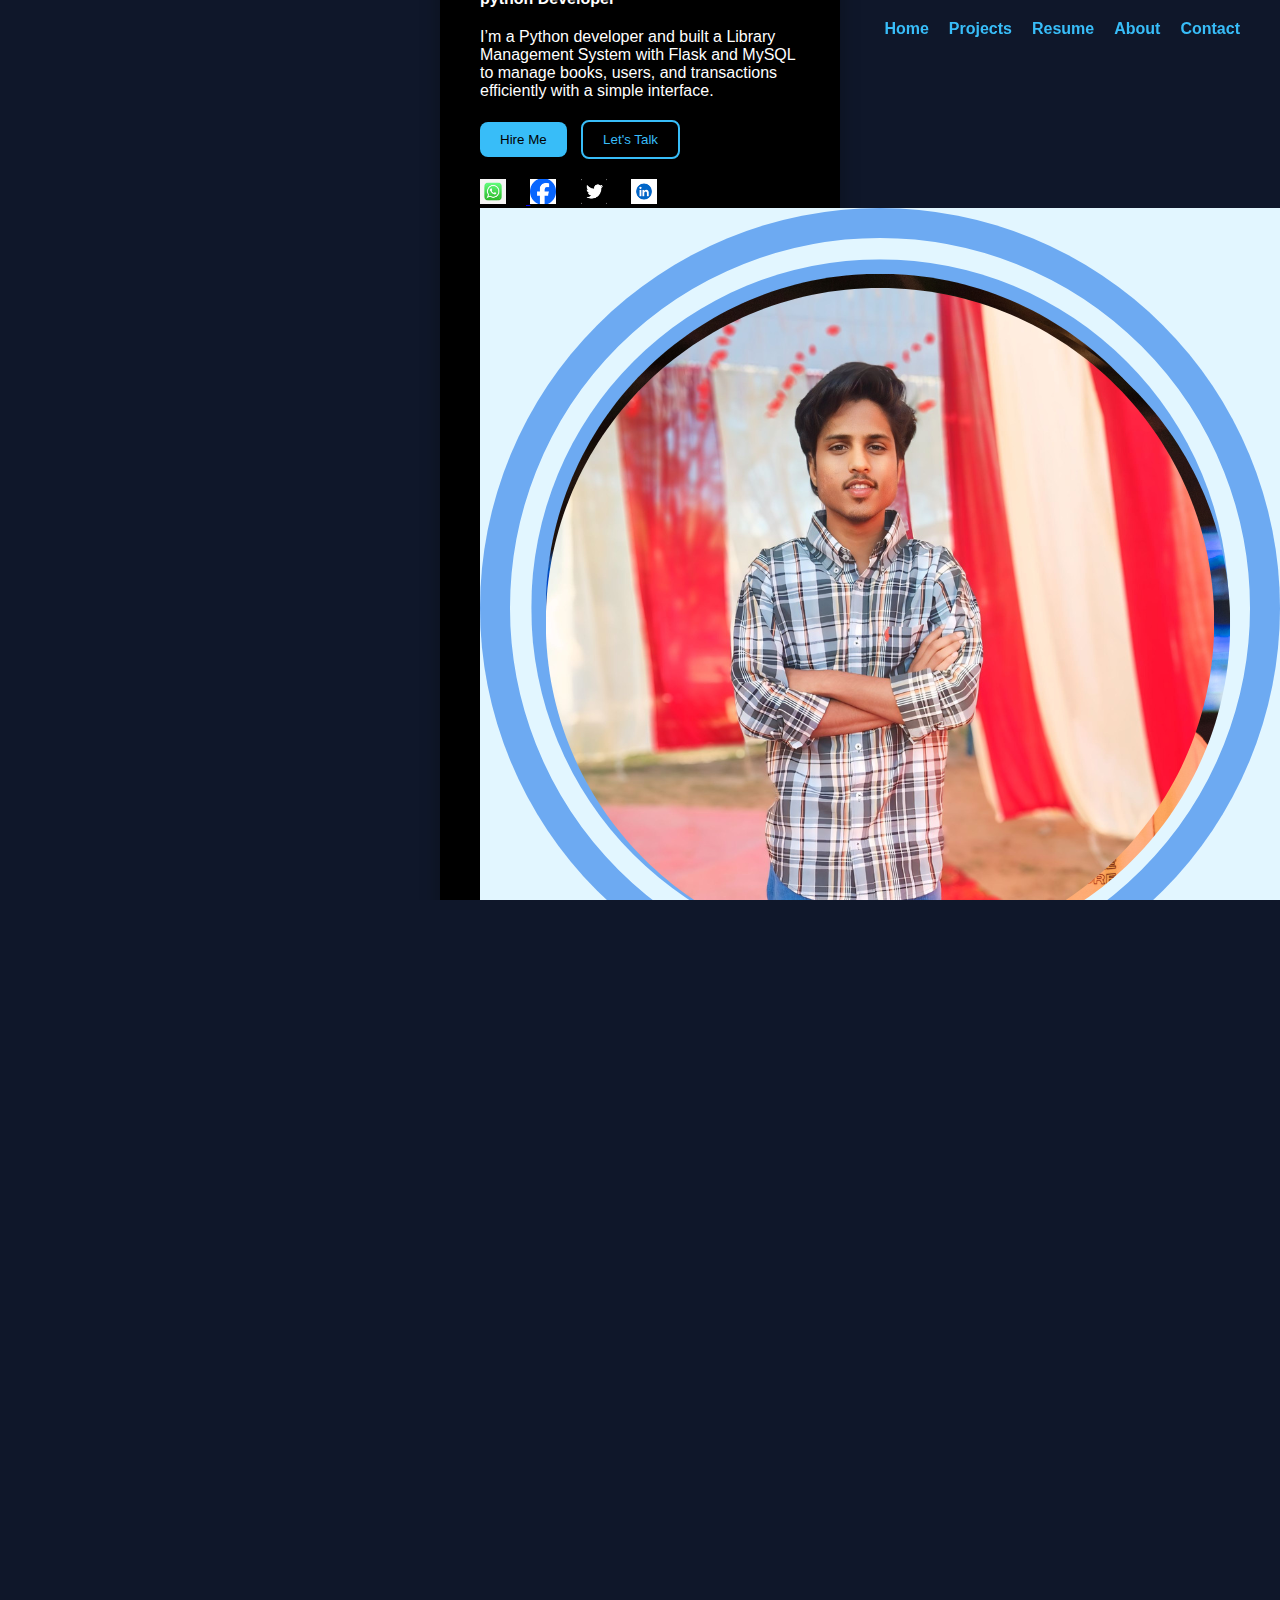
<file: index.html>
<!DOCTYPE html>
<html lang="en">
<head>
  <meta charset="UTF-8">
  <title>Aditya Portfolio</title>
  <link rel="stylesheet" href="style.css">
  <link rel="icon" type="image/x-icon" href="/ass3.png" />
  <meta name="google-site-verification" content="LmW2JwCYtAIORtdS__T8_NFE_Wke69Xrv6ttq37E7mA" />

</head>
<body>

  <!-- Navbar -->
  <nav class="navbar">
    <ul>
      <li><a href="#hero">Home</a></li>
      <li><a href="#projects">Projects</a></li>
      
       <li><a href="#contact">Resume</a></li>  <!-- Yeh line add karni hai -->
       <li><a href="#About">About</a></li>
        <li><a href="Contact">Contact</a></li>
    </ul>
  </nav>

  <!-- Hero Section (1st Page) -->
  <section class="page-section hero" id="hero">
    
    <div class="hero-card">
      <div> <p class="name">ADITYA</p>
      <h1>Hi, I'm <span>aditya kumawat</span></h1>
      <p class="role">python Developer</p>
      <p class="desc">
        I’m a Python developer and built a Library Management System with Flask and MySQL
        to manage books, users, and transactions efficiently with a simple interface.
      </p>
      <div class="btns">
        <button>Hire Me</button>
        <button>Let's Talk</button>
      </div>
    
        <div class="socials">
  <a href="https://wa.me/919358252866?text=Hello%20Aditya%2C%20I%20visited%20your%20portfolio!" target="_blank">
    <img src="download.jpg" alt="WhatsApp" />
  </a>

        <img src="download (3).png">
        <img src="download (1).png">
        <img src="download (2).png">
      </div></div>
     
       <div class="profile-pic">
  <img src="ass3.png" alt="Aditya Kumawat" />
</div>
    </div>
   
  </section>

  <!-- Projects Section (2nd Page) -->
  <section class="page-section projects" id="projects">
    <h2>My Projects</h2>
    <div class="projects-container">
      <div class="project-card">
        <img src="abstract-people-coffee-shop-text-cafe-front-mirror-soft-focus-mirro-50997496.webp" alt="Coffee Shop CRM">
        <h3>Coffee Shop CRM</h3>
        <p>A CRM system for a coffee shop to manage orders, menu, and customer history.</p>
      </div>
      <div class="project-card">
        <img src="Screenshot 2025-07-16 170053.png" alt="Library Management System">
        <h3>Library Management System</h3>
        <p>Web app using Flask & MySQL to manage books, users, and transactions.</p>
      </div>
    </div>
  </section>
  <!-- 3rd Section: Resume + Contact -->
<section class="page-section contact" id="contact">
  <h2>Resume & Contact</h2>

  <!-- Resume Button -->
  <a href="Aditya_Kumawat_Resume_Updated.pdf" download class="resume-btn">📄 Download Resume</a>

  <!-- Contact Form -->
  <form class="contact-form">
    <input type="text" placeholder="Your Name" required>
    <input type="email" placeholder="Your Email" required>
    <textarea rows="5" placeholder="Your Message" required></textarea>
    <button type="submit">Send Message</button>
  </form>
</section>

</body>
</html>
</file>
<file: style.css>
* {
  margin: 0;
  padding: 0;
  box-sizing: border-box;
}

body, html {
  height: 100%;
  scroll-behavior: smooth;
  scroll-snap-type: y mandatory;
  overflow-y: scroll;
  font-family: sans-serif;
  background-color: #0f172a;
  color: white;
}

/* Scroll Sections */
.page-section {
  height: 100vh;
  display: flex;
  flex-direction: column;
  justify-content: center;
  align-items: center;
  scroll-snap-align: start;
  padding: 40px;
}

/* Navbar */
.navbar {
  position: fixed;
  top: 20px;
  right: 40px;
  z-index: 100;
}

.navbar ul {
  display: flex;
  gap: 20px;
  list-style: none;
}

.navbar a {
  color: #38bdf8;
  text-decoration: none;
  font-weight: bold;
}

.navbar a:hover {
  text-decoration: underline;
}

/* Hero Section */
.hero-card {
  background-color: #000;
  padding: 40px;
  border-radius: 25px;
  text-align: left;
  max-width: 400px;
  box-shadow: 0 8px 20px rgba(0,0,0,0.3);
}

.hero-card h1 span {
  color: #38bdf8;
}

.hero-card .role {
  margin-top: 10px;
  font-weight: bold;
}

.hero-card .desc {
  margin: 20px 0;
}

.btns button {
  margin-right: 10px;
  padding: 10px 20px;
  border: none;
  border-radius: 8px;
  cursor: pointer;
}

.btns button:first-child {
  background-color: #38bdf8;
  color: black;
}

.btns button:last-child {
  border: 2px solid #38bdf8;
  color: #38bdf8;
  background: transparent;
}

.socials img {
  width: 26px;
  margin-right: 20px;
  margin-top: 20px;
}

/* Projects Section */
.projects h2 {
  font-size: 2.5rem;
  margin-bottom: 40px;
  color: #38bdf8;
}

.projects-container {
  display: flex;
  gap: 30px;
  flex-wrap: wrap;
  justify-content: center;
}

.project-card {
  background-color: #1e293b;
  border-radius: 15px;
  padding: 20px;
  width: 300px;
  box-shadow: 0 8px 16px rgba(0,0,0,0.3);
  transition: transform 0.3s ease;
  text-align: center;
}

.project-card:hover {
  transform: translateY(-10px);
}

.project-card img {
  width: 100%;
  border-radius: 10px;
  margin-bottom: 15px;
}




.contact {
  background-color: #0f172a;
  color: white;
  padding: 60px 40px;
}

.contact h2 {
  font-size: 2.5rem;
  margin-bottom: 30px;
  color: #38bdf8;
}

.resume-btn {
  background-color: #38bdf8;
  color: black;
  padding: 12px 20px;
  text-decoration: none;
  font-weight: bold;
  border-radius: 10px;
  margin-bottom: 30px;
  display: inline-block;
}

.contact-form {
  display: flex;
  flex-direction: column;
  max-width: 400px;
  width: 100%;
  margin-top: 20px;
}

.contact-form input,
.contact-form textarea {
  padding: 12px;
  margin-bottom: 15px;
  border: none;
  border-radius: 8px;
  background-color: #1e293b;
  color: white;
}

.contact-form button {
  background-color: #38bdf8;
  color: black;
  padding: 10px;
  border: none;
  border-radius: 8px;
  font-weight: bold;
  cursor: pointer;
}

.contact-form button:hover {
  background-color: #0ea5e9;
}
</file>
